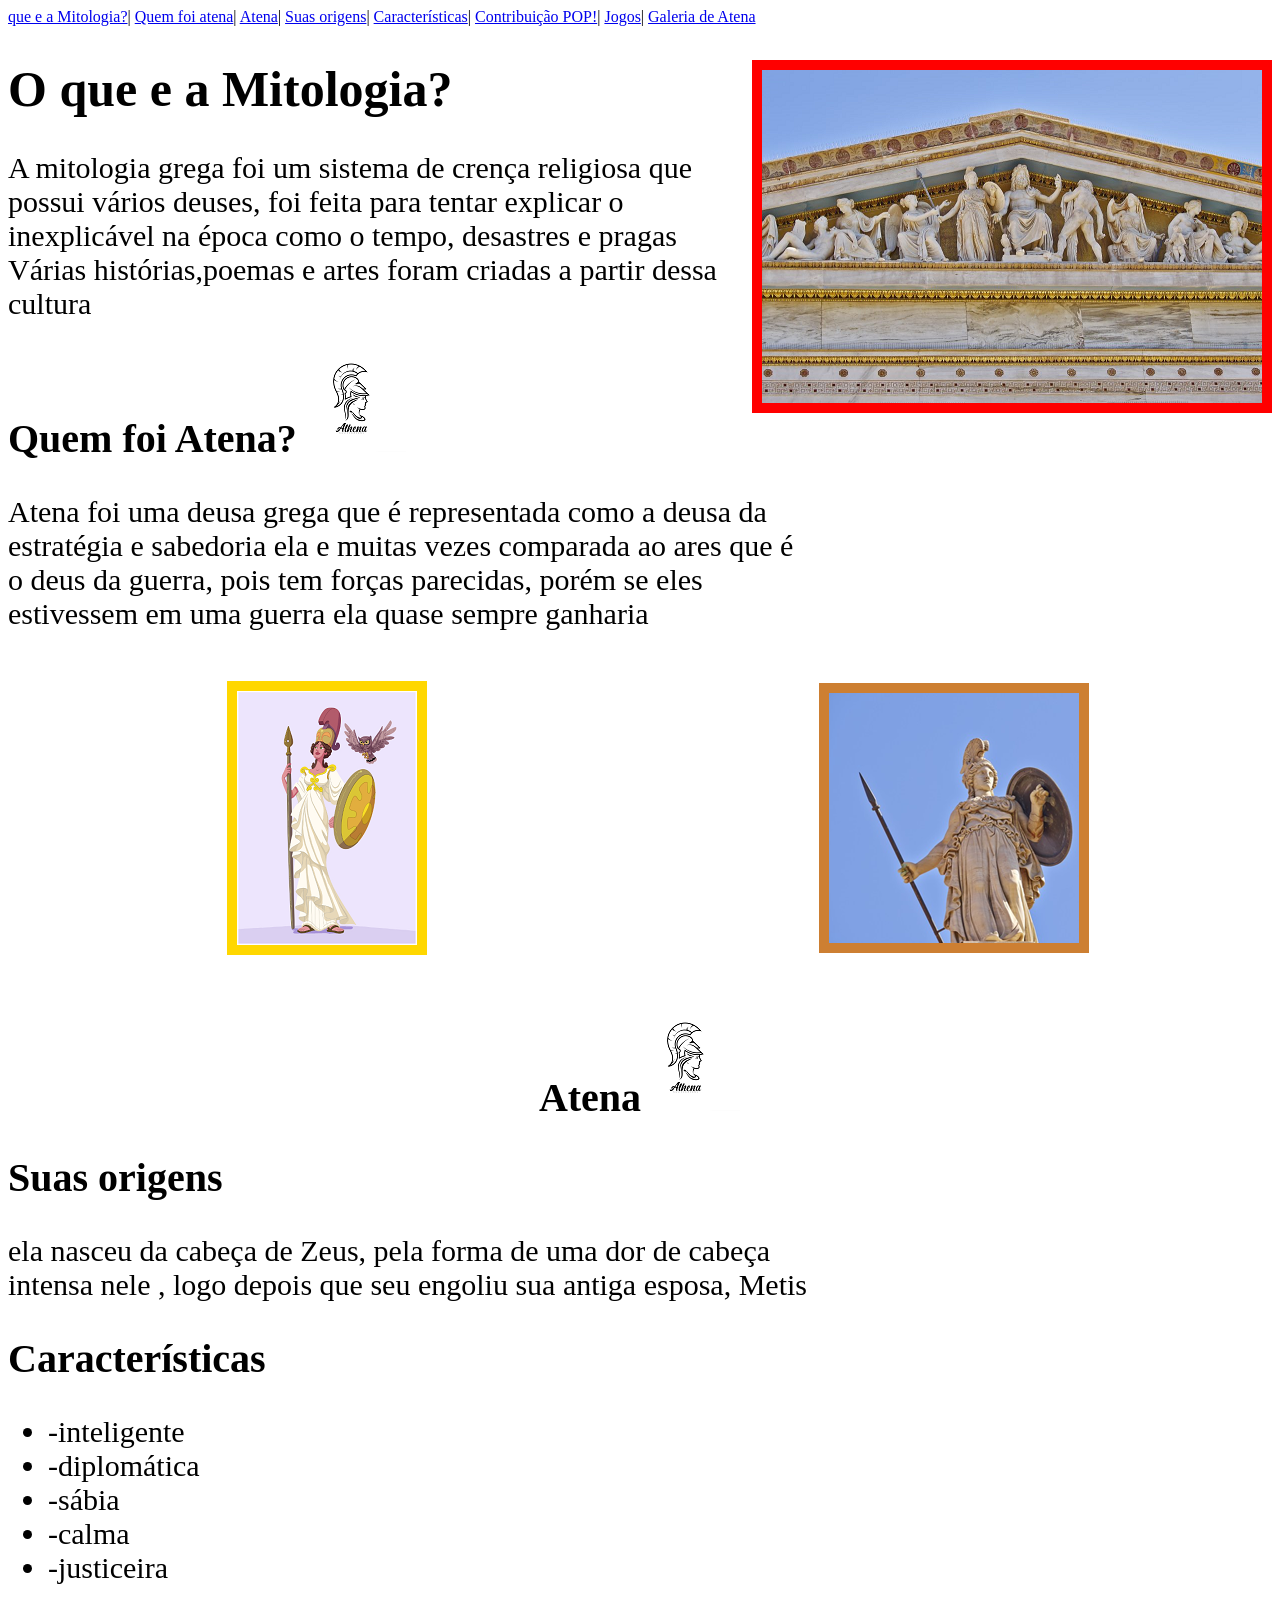
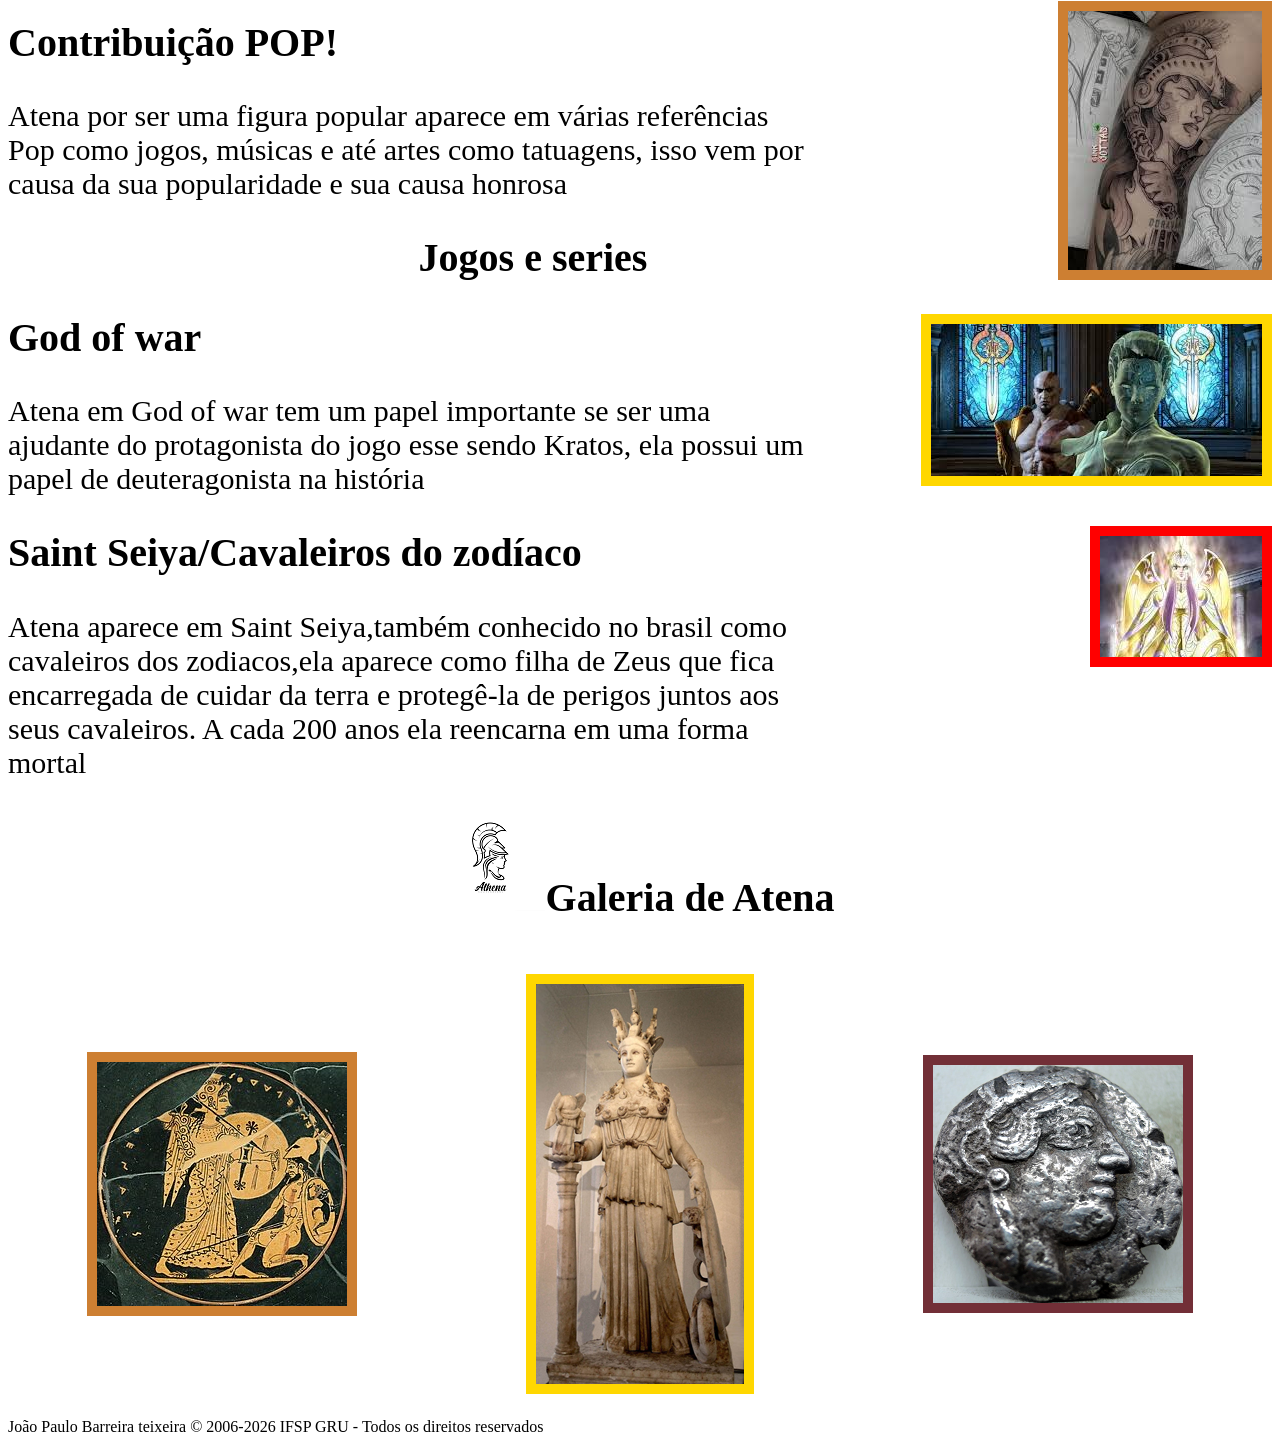
<file: index.html>
<!DOCTYPE html>
<html lang="pt-br">
<head>
    <meta charset="utf-8">
    <title>Galeria de Atena</title>
    <link rel="stylesheet" href="CSS/style.css">
</head>
<body>
<header>
    <!--Menu de navegação-->
        <a href="#mitologia">que e a Mitologia?</a>|
        <a href="#Quem-atena">Quem foi atena</a>|
        <a href="#Atena">Atena</a>|
        <a href="#origens">Suas origens</a>|
        <a href="#Character">Características</a>|
        <a href="#Contribuição">Contribuição POP!</a>|
        <a href="#Jogos">Jogos</a>|
        <a href="#Galeria">Galeria de Atena</a>
</header>
<main>
    <!--Começo do site e Explicação da Mitologia-->
    <img src="images/imagems pronta/panteao-deuses.png" class="red" alt="Foto de um templo com deuses gregos em cima" style="float: right;">
    <h1 id="mitologia">O que e a Mitologia?</h1>
    <div class="paragrafo-pai">
    <p class="paragrafo-kid">A mitologia grega foi um sistema de crença religiosa que possui vários deuses, foi feita para tentar explicar o inexplicável na época como o tempo, desastres e pragas
Várias histórias,poemas e artes foram criadas a partir dessa cultura</p>
</div>
<!--Explicação de quem foi Atena e padrão dos paragrafos/textos-->
<div>
<h2 id="Quem-Atena">Quem foi Atena? <img src="images/imagems pronta/logo-atena.png"></h2>
<div class="paragrafo-pai">
    <p class="paragrafo-kid">Atena foi uma deusa grega que é representada como a deusa da estratégia e sabedoria
        ela e muitas vezes comparada ao ares que é o deus da guerra, pois tem forças parecidas, porém se eles estivessem em uma guerra ela quase sempre ganharia</p>
</div>
</div>
<!--Table para deixar as imagens no lugar certo-->
<div>
    <table class="two-img">
        <t>
            <td class="img-two"><img src="images/imagems pronta/atena-desenho.png" class="gold" alt="atena com sua lança e escudo com uma coruja do lado"></td>
            <td class="img-two"><img src="images/imagems pronta/atena-estatua-2.png" class="bronze" alt="Uma estatua de pedra da atena com sua lança e escudo"></td>
        </tr>
    </table>
</div>
<!--Ponto Da logo e Inicio da parte da Atena principal-->
<h2 id="Atena">Atena<img src="images/imagems pronta/logo-atena.png"></h2>
<h2 id="origens">Suas origens </h2>
<div class="paragrafo-pai">
    <p class="paragrafo-kid">ela nasceu da cabeça de Zeus, pela forma de uma dor de cabeça intensa nele , logo depois que seu engoliu sua antiga esposa, Metis</p>
</div>
<div class="paragrafo-pai">
    <h2 id="Character">Características</h2>
    <ul>
<li>-inteligente</li>
<li>-diplomática</li>
<li>-sábia</li>
<li>-calma</li>
<li>-justiceira</li>
    </ul>
</div>
<img src="images/imagems pronta/atena-tatuagem.jpg" Class="bronze" alt="Tatuagem da atena com capacete no braço" style="float: right;">
<h2 id="Contribuição">Contribuição POP!</h2>
<div class="paragrafo-pai">
    <p class="paragrafo-kid">Atena por ser uma figura popular aparece em várias referências Pop como jogos, músicas e até artes como tatuagens, isso vem por causa da sua popularidade e sua causa honrosa 
</p>
</div>
<h2 id="Jogos">Jogos e series</h2>
<img src="images/imagems pronta/atena-gow.jpg" class="gold" alt="Atena em uma forma translucida" style="float: right;">
<h2>God of war</h2>
<div class="paragrafo-pai">
    <p class="paragrafo-kid">Atena em God of war tem um papel importante se ser uma ajudante do protagonista do jogo esse sendo Kratos, ela possui um papel de deuteragonista na história
</p>
</div>
<img src="images/imagems pronta/atena-saint-seiya.jpg" class="red" alt="Atena com o cabelo rosa e armadura de ouro" style="float: right;">
<h2>Saint Seiya/Cavaleiros do zodíaco</h2>
<div class="paragrafo-pai">
    <p class="paragrafo-kid">Atena aparece em Saint Seiya,também conhecido no brasil como cavaleiros dos zodiacos,ela aparece como filha de Zeus que fica encarregada de cuidar da terra e protegê-la de perigos juntos aos seus cavaleiros. A cada 200 anos ela reencarna em uma forma mortal 
</p>
</div>
<h2 id="Galeria"><img src="images/imagems pronta/logo-atena.png">Galeria de Atena</h2>
    <table class="tres-img">
        <t>
            <td class="img-tres" ><img src="images/imagems pronta/atena-arte-1.jpg" class="bronze" alt="atena com sua lança e escudo com uma coruja do lado"></td>
            <td class="img-tres"><img src="images/imagems pronta/atena-arte-2.png" class="gold" alt="Uma estatua de pedra da atena com sua lança e escudo"></td>
            <td class="img-tres"><img src="images/imagems pronta/atena-arte-3.png" class="wine" alt="Uma moeda com a cara da atena"></td>
        </tr>
    </table>
</main>
<footer>
   João Paulo Barreira teixeira © 2006-2026 IFSP GRU - Todos os direitos reservados
</footer>
</body>
</html>
</file>
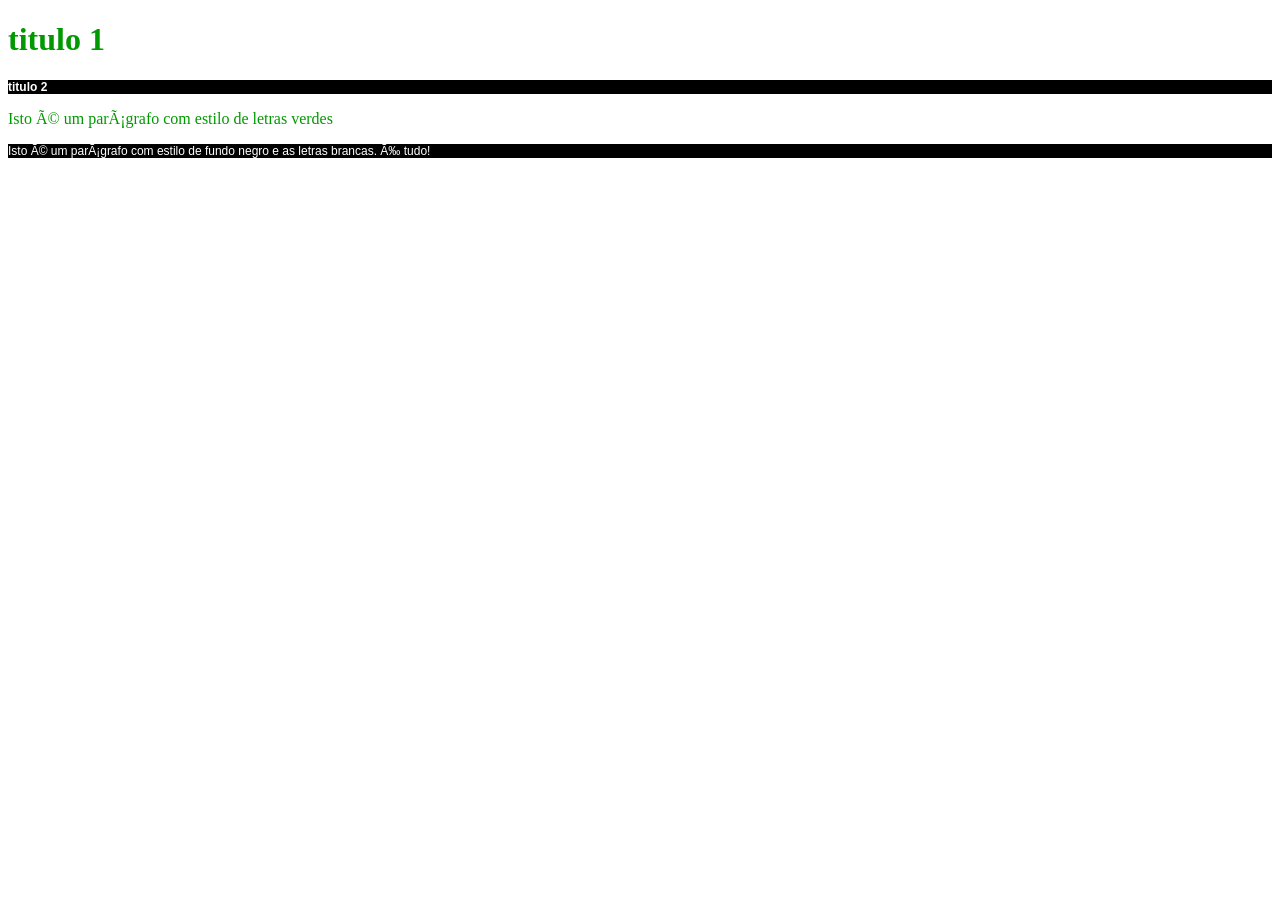
<file: CSS/Exemplo/index.html>
<!DOCTYPE html>
<meta lang="pt-br">
<head>
    <meta charset="UFT-8">
    <title>exemplo</title>
    <style>.fundo_texto {
background-color: black;
color: white;
font-size: 12px;
font-family: Arial;
    }
    .letra {
        color: #009900;
    }
    </style>
</head>
<body>
<h1 class="letra">
titulo 1
</h1>
<h2 class="fundo_texto">
    titulo 2
</h2>
<p class="letra">
Isto é um parágrafo com estilo de letras verdes</p>
<p class="fundo_texto">
Isto é um parágrafo com estilo de fundo negro e as
letras brancas. É tudo!</p>
</body>
</file>
<file: CSS/style.css>
/*Paragrafo kid e pai são as principais classes para formar os textos*/
.paragrafo-kid{
font-size: 30px;
flex-wrap: wrap;
text-align: left;
}
.paragrafo-pai{
    width: 800px;
    height: auto;
}

/*Tres img se refere a table de tres imagens*/
.tres-img{
    width: 100%;
    table-layout: fixed;
    border-collapse: separate;
    border-spacing: 10px;
}
/*two img e img tres se referem a table de duas e ao itens de tres imagens*/
.two-img{
width: 100%;
table-layout: fixed;
border-collapse: separate;
border-spacing: 10px;
}
/*img two se refere aos itens da table que tem duas imagens*/
.img-two{
    text-align: center;
    padding: 10px;
    width: 50%;
}
.img-tres{
    text-align: center;
    padding: 10px;
    width: 33.33%;
}
/*Se refere aos titulos que se localizam no centro e que tem ids e são h2*/
#Atena,#Jogos,#Galeria{
    text-align: center;
}
/*Modificação ao H1 para ficar maior comparado ao texto*/
#mitologia{
    font-size: 50px;
}
/*Aumenta os tamanhos dos H2 que tem id e que não tem*/
#Quem-Atena,#Atena,#origens,#Character,#Contribuição,#Jogos,h2,#Galeria{
    font-size: 40px;
}
/*Aumenta o tamanho do texto da lista*/
li{
    font-size: 30px;
}
/*Cores das bordas das imagens*/
.red{
border: 10px solid red;
}
.bronze{
border: 10px solid #cd7f32;
}
.wine{
border: 10px solid #722f37;
}
.gold{
border: 10px solid gold;
}
</file>
